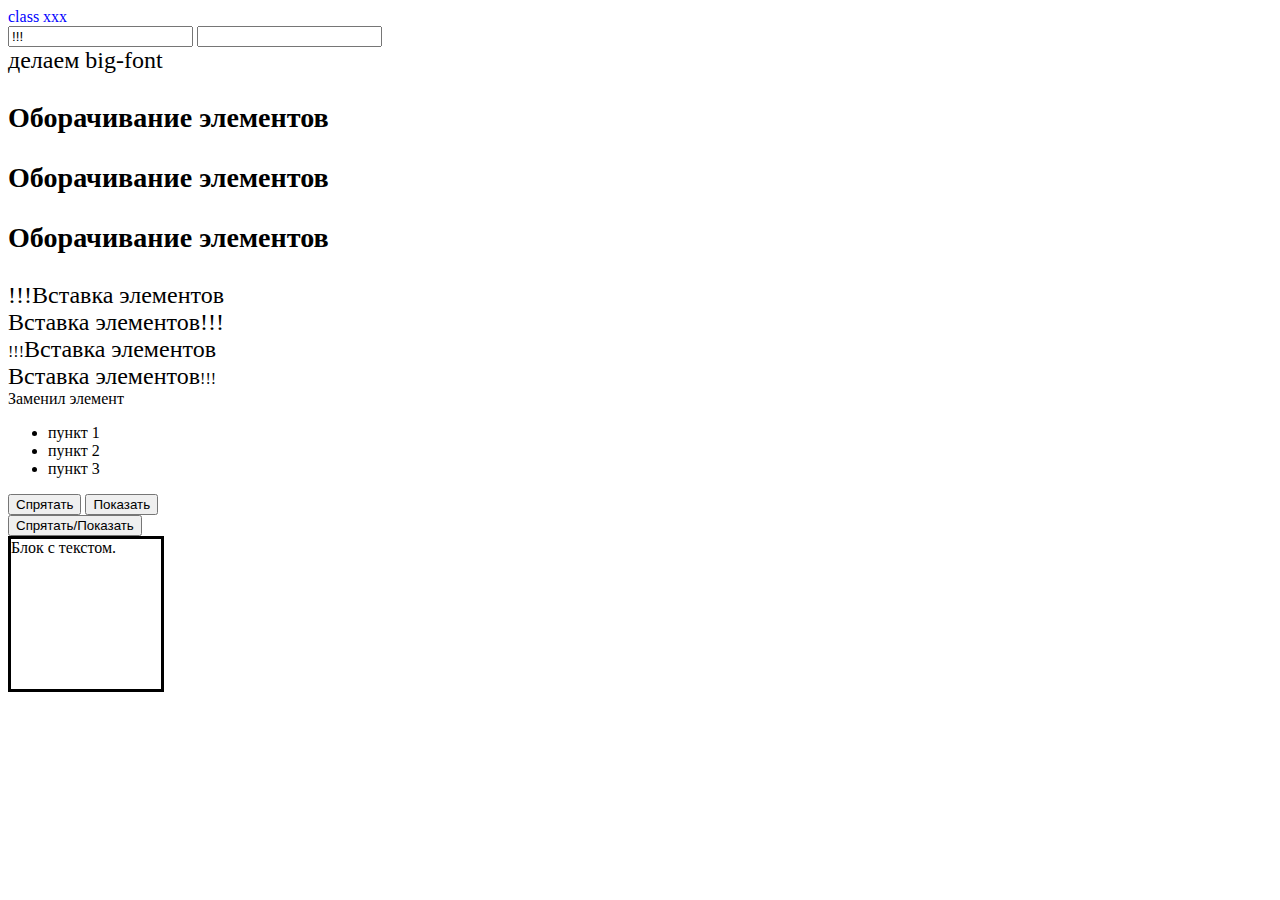
<file: index2.html>
<!DOCTYPE html>
<html lang="en">

<head>
    <meta charset="UTF-8">
    <meta http-equiv="X-UA-Compatible" content="IE=edge">
    <meta name="viewport" content="width=device-width, initial-scale=1.0">
    <title>jquery</title>
    <link rel="stylesheet" type="text/css" href="style.css" />
    <!-- подключение файла-библиотеки -->
    <!-- <script type="text/javascript" src="jquery-3.6.2.js"></script> -->

    <!-- подключение по ссылке -->
    <script src="https://ajax.googleapis.com/ajax/libs/jquery/3.6.1/jquery.min.js"></script>
</head>

<body>

    <div id="xxx" class="red">class xxx</div>

    <input type="text" value="!!!" id="test-form">

    <input type="text" id="test">

    <div id="bbb" class="">делаем big-font</div>


    <p class="vvv">Оборачивание элементов</p>
    <p class="vvv">Оборачивание элементов</p>
    <p class="vvv">Оборачивание элементов</p>


    <span class="aaa1">Вставка элементов</span><br>
    <span class="aaa2">Вставка элементов</span><br>
    <span class="aaa3">Вставка элементов</span><br>
    <span class="aaa4">Вставка элементов</span><br>


    <span class="sss">Замена элементов</span><br>



    <ul>
        <li>пункт 1</li>
        <li>пункт 2</li>
        <li>пункт 3</li>
    </ul>


    <button id="btn-hide">Спрятать</button>
    <button id="btn-show">Показать</button>
    <br>
    <button id="btn-hide-show">Спрятать/Показать</button>
    <br>
    <div id="element-box">Блок с текстом.</div>
    




    <!-- подключение моего файла js ПОСЛЕ HTML/CSS -->
    <script type="text/javascript" src="script2.js"></script>
</body>



</html>
</file>
<file: style.css>
.red {
    color: rgb(255, 0, 0);
}

.blue {
    color: blue;
}

.big-font {
    font-size: 24px;
    font-weight: 400;
}

.grey {
    color: grey
}

.aaa1, .aaa2, .aaa3, .aaa4  {
    font-size: 24px;
    font-weight: 400;
}

#element-box {
    width: 150px;
    height: 150px;
    border: solid;
}
</file>
